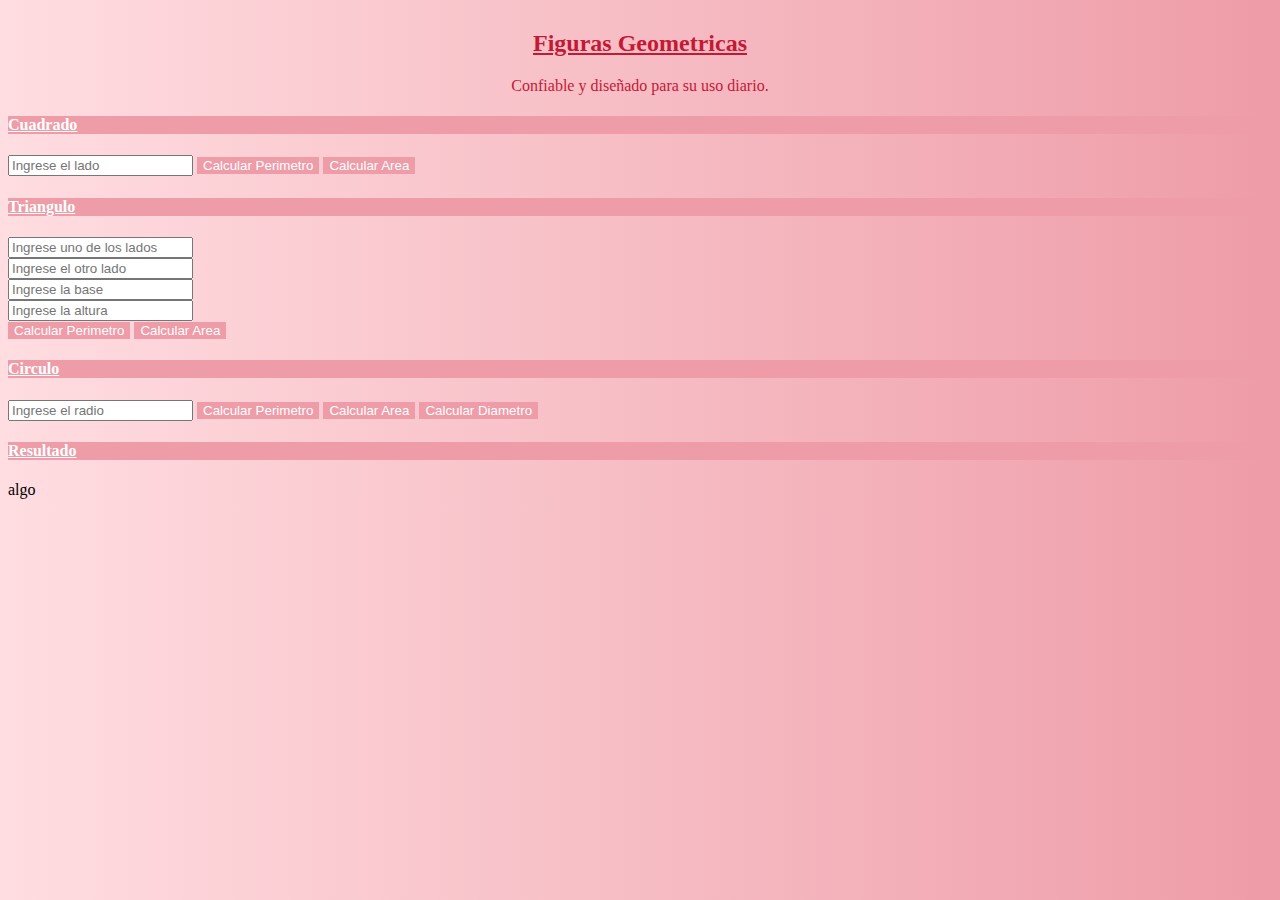
<file: Figuras/index.html>
<!DOCTYPE html>
<html lang="en">

<head>
    <meta charset="UTF-8">
    <meta http-equiv="X-UA-Compatible" content="IE=edge">
    <meta name="viewport" content="width=device-width, initial-scale=1.0">
    <title>Figuras Geometricas</title>
    <!-- CSS only -->
    <link href="https://cdn.jsdelivr.net/npm/bootstrap@5.0.2/dist/css/bootstrap.min.css" rel="stylesheet"
        integrity="sha384-EVSTQN3/azprG1Anm3QDgpJLIm9Nao0Yz1ztcQTwFspd3yD65VohhpuuCOmLASjC" crossorigin="anonymous">
    <link rel="stylesheet" href="./index.css">
</head>

<body class="body-figures">
    <h2>Figuras Geometricas</h2>
    <p>Confiable y diseñado para su uso diario.</p>

    <section>
        <div class="container">
            <div class="row justify-content-around mt-5">

                <div class="col-md-6 ">

                    <div class="card text-center shadow-lg mb-3">
                        <div class="card-header">
                            <h4>Cuadrado</h4>
                        </div>
                        <div class="card-body">
                            <input type="number" class="form-control mb-3" id="cuadradoInput"
                                placeholder="Ingrese el lado">
                            <button class="btn" id="cuadradoPerBoton">Calcular Perimetro</button>
                            <button class="btn" id="cuadradoArBoton">Calcular Area</button>
                        </div>
                    </div>

                    <div class="card text-center shadow-lg mb-3">
                        <div class="card-header">
                            <h4>Triangulo</h4>
                        </div>
                        <div class="card-body">
                            <div class="row">
                                <div class="col-md-6">
                                    <input type="number" class="form-control mb-3" id="lado1"
                                        placeholder="Ingrese uno de los lados">
                                </div>
                                <div class="col-md-6">
                                    <input type="number" class="form-control mb-3" id="lado2"
                                        placeholder="Ingrese el otro lado">
                                </div>
                                <div class="col-md-6">
                                    <input type="number" class="form-control mb-3" id="base"
                                        placeholder="Ingrese la base">
                                </div>
                                <div class="col-md-6">
                                    <input type="number" class="form-control mb-3" id="altura"
                                        placeholder="Ingrese la altura">
                                </div>
                            </div>
                            <button class="btn" id="trianguloPerBoton">Calcular Perimetro</button>
                            <button class="btn" id="trianguloArBoton">Calcular Area</button>
                        </div>
                    </div>

                    <div class="card text-center shadow-lg mb-3">
                        <div class="card-header">
                            <h4>Circulo</h4>
                        </div>
                        <div class="card-body">
                            <input type="number" class="form-control mb-3" id="circuloInput"
                                placeholder="Ingrese el radio">
                            <button class="btn" id="circuloPerBoton">Calcular Perimetro</button>
                            <button class="btn" id="circuloArBoton">Calcular Area</button>
                            <button class="btn" id="circuloDiaBoton">Calcular Diametro</button>
                        </div>
                    </div>

                </div>
                <div class="col-md-6 ">
                    <div class="card text-center shadow-lg mb-3">
                        <div class="card-header">
                            <h4>Resultado</h4>
                        </div>
                        <div class="card-body">
                            algo
                        </div>
                    </div>

                </div>
            </div>

        </div>
    </section>


    <script src="./index.js"></script>
</body>

</html>
</file>
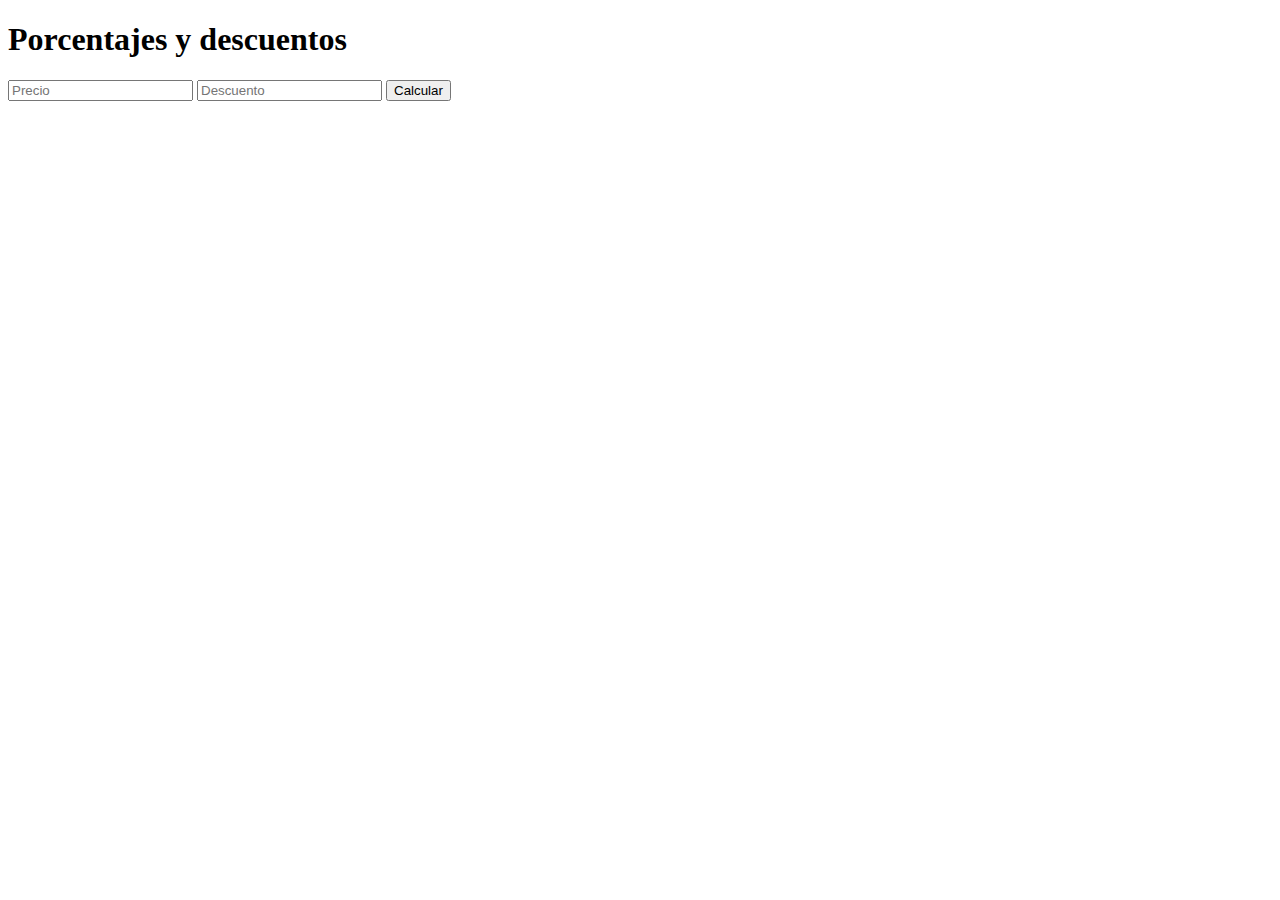
<file: Taller-2/index.html>
<!DOCTYPE html>
<html lang="en">
<head>
    <meta charset="UTF-8">
    <meta http-equiv="X-UA-Compatible" content="IE=edge">
    <meta name="viewport" content="width=device-width, initial-scale=1.0">
    <title>Calculando precios y descuentos</title>
</head>
<body>
    <h1>Porcentajes y descuentos</h1>

    <input type="number" id="value" placeholder="Precio">
    <input type="number" id="discount" placeholder="Descuento">
    <button type="button" onclick="calculador()">Calcular</button>
    <p id="resultado"></p>

    <script src="./index.js"></script>
</body>
</html>
</file>
<file: Figuras/index.css>
body{
    background: #ee9ca7;  /* fallback for old browsers */
    background: -webkit-linear-gradient(to right, #ffdde1, #ee9ca7);  /* Chrome 10-25, Safari 5.1-6 */
    background: linear-gradient(to right, #ffdde1, #ee9ca7); /* W3C, IE 10+/ Edge, Firefox 16+, Chrome 26+, Opera 12+, Safari 7+ */
    
}

.body-figures h2,p{
    text-align: center;
    color: rgb(197, 24, 53);
}

.body-figures h2{
    margin-top: 30px;
    text-decoration: underline;
}

.card{
    border: none ;
}

.card-header{
    text-decoration: underline;
}

.card-header, button{
    background-color: #ee9ca7 !important;
    border: none ;
    color: white !important;
    
}

button:focus{
    box-shadow: none !important;
    background-color: rgb(197, 24, 53) !important;
}
</file>
